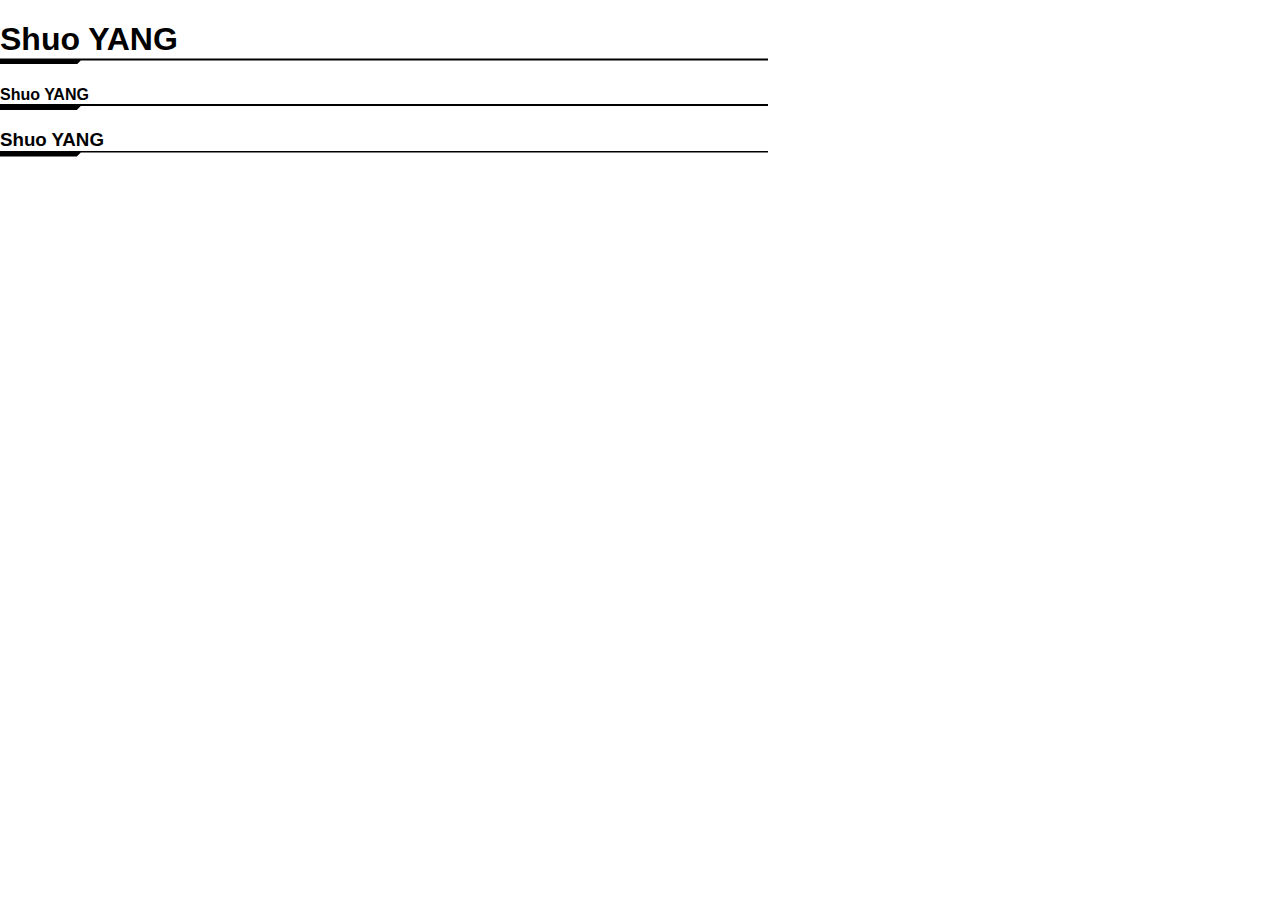
<file: index.html>
<!DOCTYPE html>
<html lang="en">

<head>
    <meta charset="UTF-8">
    <meta name="viewport" content="width=device-width, initial-scale=1.0">
    <meta http-equiv="content-type" content="text/html; charset=unicode" />
    <meta http-equiv="pragma" content="no-cache" />
    <link rel="stylesheet" href="./src/style/cyberpunk.css">

    <style type="text/css">
        @font-face {
            font-family: "myFont";
            src: url("./src/fonts/Oxanium/static/Oxanium-Regular.ttf");
        }

        b {
            font-family: myFont, sans-serif;
        }

        a {
            color: black;
            text-decoration: underline;
        }

        body {
            font-size: 12pt;
            font-family: Arial, Helvetica, sans-serif;
        }

        td {
            font-size: 12pt;
        }

        h2 {
            font-size: 12pt;
        }
    </style>

    <title>Hi, I'm syang</title>
</head>

<body>
    <div width="70%"">
        <h1 class=" cyber-h">Shuo YANG</h1>
        <h2 class="cyber-h">Shuo YANG</h2>
        <h3 class="cyber-h">Shuo YANG</h3>
    </div>
</body>

</html>
</file>
<file: src/style/cyberpunk.css>
/* 
 * cyberpunk-css by alddesign: https://github.com/alddesign/cyberpunk-css 
 * v1.0.0-alpha.3
 * 
 * Free to use - do whatever the fck you want... 
 */

/*#region fonts*/
@font-face {
    font-family: BlenderProBook;
    font-style: normal;
    font-weight: 400;
    src: url(fonts/BlenderProBook.woff2) format("woff2");
}

@font-face {
    font-family: Oxanium;
    font-style: normal;
    font-weight: 400;
    src: url(fonts/Oxanium.woff2) format('woff2');
}

@font-face {
    font-family: Cyberpunk;
    src: url(fonts/Cyberpunk.otf) format('opentype');
}

/*#endregion*/

/*#region top level elements*/
:root {
    --root-font-size: 18px;

    --yellow: #f8ef02;
    --cyan: #00ffd2;
    --red: #ff003c;
    --blue: #136377;
    --green: #446d44;
    --purple: purple;
    --black: #000000;
    --white: #ffffff;
    --dark: #000000;

    --fg: var(--black);
    --bg: transparent;
    --ac: var(--black);

    --yellow-cyberpunk-font: #feef00;
    --cyan-cyberpunk-font1: #46dffb;
    --cyan-cyberpunk-font2: #45aefb;

    --banner-color1: var(--purple);
    --banner-color2: var(--red);
    --banner-color3: var(--yellow);
    --banner-color4: var(--cyan);
    --banner-gradient-stop: 405px;

    --input-padding-top: 0px;
    --input-padding-bot: 0.2rem;
    --input-padding-left: 1rem;
    --input-padding-right: 2rem;
    --input-font-size: 1.2rem;
    --input-width: 240px;

    --checkbox-size: 28px;
    --checkbox-inner-size: 16px;

    --radio-size: 28px;
    --radio-inner-size: 16px;
}

html {
    font-size: var(--root-font-size);
    font-family: "BlenderProBook";
    padding: 0;
    margin: 0;
}

body {
    background-color: var(--white);
    padding: 0;
    margin: 0;
}

/*#endregion*/

/*#region cyberpunk font*/
.oxanium-font {
    font-family: Oxanium !important;
}

.cyberpunk-font,
.cyberpunk-font *,
.cyberpunk-font-og,
.cyberpunk-font-og * {
    font-family: Cyberpunk !important;
    text-transform: uppercase !important;
    letter-spacing: -.25em;
}

.cyberpunk-font-og,
.cyberpunk-font-og * {
    text-shadow: var(--cyan-cyberpunk-font1) 1px 1px, var(--cyan-cyberpunk-font2) 2px 2px;
    color: var(--yellow-cyberpunk-font);
}

.cyberpunk-font .c,
.cyberpunk-font-og .c {
    font-style: normal;
    font-size: 2em;
    position: relative;
    top: -.2em;
}

.cyberpunk-font .p,
.cyberpunk-font-og .p {
    font-style: normal;
    font-size: 2em;
    letter-spacing: -.45em;
    position: relative;
    bottom: -.25em;
    left: -.15em;
}

.cyber-att {
    color: var(--red);
    font-size: 1.2rem;
    font-weight: bold;
    border: 3px solid var(--red);
    text-shadow: 0 0 4px var(--red);
    padding: 6px;
}

.cyber-att-2 {
    background-color: var(--red);
    color: var(--yellow);
    text-shadow: 0 0 6px var(--yellow);
    font-size: 1.2rem;
    font-weight: bold;
    border: 3px solid var(--red);
    padding: 6px;
}

/*#endregion*/

/*#region colors*/
.fg-yellow {
    --fg: var(--yellow);
    color: var(--yellow) !important;
}

.bg-yellow {
    --bg: var(--yellow);
    background-color: var(--yellow);
}

.ac-yellow {
    --ac: var(--yellow);
}

.fg-cyan {
    --fg: var(--cyan);
    color: var(--cyan) !important;
}

.bg-cyan {
    --bg: var(--cyan);
    background-color: var(--cyan);
}

.ac-cyan {
    --ac: var(--cyan);
}

.fg-red {
    --fg: var(--red);
    color: var(--red) !important;
}

.bg-red {
    --bg: var(--red);
    background-color: var(--red);
}

.ac-red {
    --ac: var(--red);
}

.fg-blue {
    --fg: var(--blue);
    color: var(--blue) !important;
}

.bg-blue {
    --bg: var(--blue);
    background-color: var(--blue);
}

.ac-blue {
    --ac: var(--blue);
}

.fg-green {
    --fg: var(--green);
    color: var(--green) !important;
}

.bg-green {
    --bg: var(--green);
    background-color: var(--green);
}

.ac-green {
    --ac: var(--green);
}

.fg-purple {
    --fg: var(--purple);
    color: var(--purple) !important;
}

.bg-purple {
    --bg: var(--purple);
    background-color: var(--purple);
}

.ac-purple {
    --ac: var(--purple);
}

.fg-black {
    --fg: var(--black);
    color: var(--black) !important;
}

.bg-black {
    --bg: var(--black);
    background-color: var(--black);
}

.ac-black {
    --ac: var(--black);
}

.fg-white {
    --fg: var(--white);
    color: var(--white) !important;
}

.bg-white {
    --bg: var(--white);
    background-color: var(--white);
}

.ac-white {
    --ac: var(--white);
}

.fg-dark {
    --fg: var(--dark);
    color: var(--dark) !important;
}

.bg-dark {
    --bg: var(--dark);
    background-color: var(--dark);
}

.ac-dark {
    --ac: var(--dark);
}

/*#endregion*/

/*#region razor*/
.cyber-razor-top {
    margin-top: 30px;
    position: relative;
}

.cyber-razor-bottom {
    margin-bottom: 30px;
    position: relative;
}

.cyber-razor-top:before {
    content: " ";
    background-color: var(--bg);
    -webkit-mask-image: url('data:image/svg+xml;utf8,<svg xmlns="http://www.w3.org/2000/svg" width="1920px" height="40px"><path d="M1827.156,15.021 L1827.129,14.994 L1833.785,14.994 L1833.759,15.021 L1827.156,15.021 ZM1824.965,24.036 L1835.969,24.036 L1830.461,18.558 L1833.759,15.021 L1920.000,15.021 L1920.000,39.075 L0.001,39.075 L0.001,15.013 L271.884,15.013 L279.537,6.930 L292.458,6.930 L308.426,24.036 L308.449,24.013 L308.467,24.036 L317.638,15.021 L463.241,15.021 L466.539,18.558 L461.031,24.036 L472.035,24.036 L466.539,18.558 L469.844,15.021 L551.557,15.021 L556.251,10.578 L565.497,1.358 L571.663,7.066 L602.910,7.055 L607.919,7.055 L620.578,19.983 L654.209,19.983 L661.448,12.957 L735.709,12.995 L741.480,18.554 L750.129,9.930 L753.020,12.995 L918.181,12.957 L930.942,0.066 L954.993,24.036 L955.000,24.024 L955.012,24.036 L964.064,15.013 L967.906,15.013 L970.005,17.106 L966.670,20.419 L973.326,20.419 L970.005,17.106 L972.067,15.055 L1050.000,15.023 L1050.000,15.013 L1064.030,15.017 L1072.000,15.013 L1072.000,15.019 L1225.933,15.055 L1227.994,17.106 L1224.674,20.419 L1231.331,20.419 L1227.994,17.106 L1230.094,15.013 L1233.936,15.013 L1242.989,24.036 L1243.000,24.024 L1243.007,24.036 L1267.058,0.066 L1279.819,12.957 L1368.980,12.995 L1371.871,9.930 L1380.520,18.554 L1386.290,13.057 L1635.552,13.019 L1642.790,19.983 L1676.422,19.983 L1689.080,6.992 L1725.337,7.003 L1731.502,1.358 L1740.749,10.578 L1745.443,15.021 L1827.156,15.021 L1830.461,18.558 L1824.965,24.036 ZM341.624,18.857 L339.889,18.857 L339.889,24.036 L341.624,24.036 L341.624,18.857 ZM344.248,18.857 L342.518,18.857 L342.518,24.036 L344.248,24.036 L344.248,18.857 ZM356.370,18.857 L354.640,18.857 L354.640,24.036 L356.370,24.036 L356.370,18.857 ZM377.168,18.857 L371.973,18.857 L371.973,24.036 L377.168,24.036 L377.168,18.857 ZM584.675,12.348 L582.941,12.348 L582.941,14.073 L584.675,14.073 L584.675,12.348 ZM591.316,12.348 L589.582,12.348 L589.582,17.526 L591.316,17.526 L591.316,12.348 ZM604.751,12.348 L603.017,12.348 L603.017,14.073 L604.751,14.073 L604.751,12.348 ZM604.751,15.802 L603.017,15.802 L603.017,17.526 L604.751,17.526 L604.751,15.802 ZM1693.983,12.348 L1692.249,12.348 L1692.249,14.073 L1693.983,14.073 L1693.983,12.348 ZM1693.983,15.802 L1692.249,15.802 L1692.249,17.526 L1693.983,17.526 L1693.983,15.802 ZM1707.418,12.348 L1705.683,12.348 L1705.683,17.526 L1707.418,17.526 L1707.418,12.348 ZM1714.059,12.348 L1712.324,12.348 L1712.324,14.073 L1714.059,14.073 L1714.059,12.348 ZM463.214,14.994 L469.871,14.994 L469.844,15.021 L463.241,15.021 L463.214,14.994 ZM754.222,5.976 L750.129,9.930 L746.025,5.976 L754.222,5.976 ZM1375.975,5.976 L1371.871,9.930 L1367.778,5.976 L1375.975,5.976 Z"/></svg>');
    -webkit-mask-repeat: repeat-x;
    -webkit-mask-position: top;
    mask-image: url('data:image/svg+xml;utf8,<svg xmlns="http://www.w3.org/2000/svg" width="1920px" height="40px"><path d="M1827.156,15.021 L1827.129,14.994 L1833.785,14.994 L1833.759,15.021 L1827.156,15.021 ZM1824.965,24.036 L1835.969,24.036 L1830.461,18.558 L1833.759,15.021 L1920.000,15.021 L1920.000,39.075 L0.001,39.075 L0.001,15.013 L271.884,15.013 L279.537,6.930 L292.458,6.930 L308.426,24.036 L308.449,24.013 L308.467,24.036 L317.638,15.021 L463.241,15.021 L466.539,18.558 L461.031,24.036 L472.035,24.036 L466.539,18.558 L469.844,15.021 L551.557,15.021 L556.251,10.578 L565.497,1.358 L571.663,7.066 L602.910,7.055 L607.919,7.055 L620.578,19.983 L654.209,19.983 L661.448,12.957 L735.709,12.995 L741.480,18.554 L750.129,9.930 L753.020,12.995 L918.181,12.957 L930.942,0.066 L954.993,24.036 L955.000,24.024 L955.012,24.036 L964.064,15.013 L967.906,15.013 L970.005,17.106 L966.670,20.419 L973.326,20.419 L970.005,17.106 L972.067,15.055 L1050.000,15.023 L1050.000,15.013 L1064.030,15.017 L1072.000,15.013 L1072.000,15.019 L1225.933,15.055 L1227.994,17.106 L1224.674,20.419 L1231.331,20.419 L1227.994,17.106 L1230.094,15.013 L1233.936,15.013 L1242.989,24.036 L1243.000,24.024 L1243.007,24.036 L1267.058,0.066 L1279.819,12.957 L1368.980,12.995 L1371.871,9.930 L1380.520,18.554 L1386.290,13.057 L1635.552,13.019 L1642.790,19.983 L1676.422,19.983 L1689.080,6.992 L1725.337,7.003 L1731.502,1.358 L1740.749,10.578 L1745.443,15.021 L1827.156,15.021 L1830.461,18.558 L1824.965,24.036 ZM341.624,18.857 L339.889,18.857 L339.889,24.036 L341.624,24.036 L341.624,18.857 ZM344.248,18.857 L342.518,18.857 L342.518,24.036 L344.248,24.036 L344.248,18.857 ZM356.370,18.857 L354.640,18.857 L354.640,24.036 L356.370,24.036 L356.370,18.857 ZM377.168,18.857 L371.973,18.857 L371.973,24.036 L377.168,24.036 L377.168,18.857 ZM584.675,12.348 L582.941,12.348 L582.941,14.073 L584.675,14.073 L584.675,12.348 ZM591.316,12.348 L589.582,12.348 L589.582,17.526 L591.316,17.526 L591.316,12.348 ZM604.751,12.348 L603.017,12.348 L603.017,14.073 L604.751,14.073 L604.751,12.348 ZM604.751,15.802 L603.017,15.802 L603.017,17.526 L604.751,17.526 L604.751,15.802 ZM1693.983,12.348 L1692.249,12.348 L1692.249,14.073 L1693.983,14.073 L1693.983,12.348 ZM1693.983,15.802 L1692.249,15.802 L1692.249,17.526 L1693.983,17.526 L1693.983,15.802 ZM1707.418,12.348 L1705.683,12.348 L1705.683,17.526 L1707.418,17.526 L1707.418,12.348 ZM1714.059,12.348 L1712.324,12.348 L1712.324,14.073 L1714.059,14.073 L1714.059,12.348 ZM463.214,14.994 L469.871,14.994 L469.844,15.021 L463.241,15.021 L463.214,14.994 ZM754.222,5.976 L750.129,9.930 L746.025,5.976 L754.222,5.976 ZM1375.975,5.976 L1371.871,9.930 L1367.778,5.976 L1375.975,5.976 Z"/></svg>');
    mask-repeat: repeat-x;
    mask-position: top;
    position: absolute;
    left: 0;
    top: -30px;
    width: 100%;
    height: 30px;
    z-index: 1;
}

.cyber-razor-bottom:after {
    content: " ";
    background-color: var(--bg);
    -webkit-mask-image: url('data:image/svg+xml;utf8,<svg xmlns="http://www.w3.org/2000/svg" width="1920px" height="39px"><path d="M1877.759,23.791 L1874.461,20.504 L1879.969,15.027 L1868.965,15.027 L1874.461,20.504 L1871.156,23.791 L1789.442,23.791 L1784.749,28.484 L1775.502,37.704 L1769.337,31.559 L1738.089,31.695 L1733.080,31.695 L1720.422,19.079 L1686.790,19.079 L1679.552,26.293 L1386.290,26.255 L1380.520,20.508 L1371.871,29.132 L1368.980,26.255 L1203.819,26.293 L1191.058,38.996 L1167.007,15.027 L1167.000,15.038 L1166.989,15.027 L1157.936,24.049 L1154.094,24.049 L1151.994,21.956 L1155.330,18.643 L1148.674,18.643 L1151.994,21.956 L1149.933,24.007 L1072.000,24.040 L1072.000,24.049 L1061.000,24.044 L1050.000,24.049 L1050.000,24.040 L972.067,24.007 L970.005,21.956 L973.326,18.643 L966.670,18.643 L970.005,21.956 L967.906,24.049 L964.064,24.049 L955.012,15.027 L955.000,15.038 L954.993,15.027 L930.942,38.996 L918.181,26.293 L818.020,26.255 L815.129,29.132 L806.480,20.508 L800.710,26.255 L661.448,26.293 L654.209,19.079 L620.578,19.079 L607.919,31.695 L602.910,31.695 L571.663,31.559 L565.497,37.704 L556.251,28.484 L551.557,23.791 L469.844,23.791 L466.539,20.504 L472.035,15.027 L461.031,15.027 L466.539,20.504 L463.241,23.791 L204.638,23.791 L195.467,15.027 L195.449,15.049 L195.426,15.027 L179.458,31.695 L166.537,31.695 L158.884,24.049 L0.001,24.049 L0.001,-0.012 L1919.998,-0.012 L1919.998,24.049 L1877.759,23.791 ZM228.624,15.027 L226.889,15.027 L226.889,20.205 L228.624,20.205 L228.624,15.027 ZM231.248,15.027 L229.518,15.027 L229.518,20.205 L231.248,20.205 L231.248,15.027 ZM243.370,15.027 L241.640,15.027 L241.640,20.205 L243.370,20.205 L243.370,15.027 ZM264.168,15.027 L258.973,15.027 L258.973,20.205 L264.168,20.205 L264.168,15.027 ZM584.675,24.989 L582.941,24.989 L582.941,26.714 L584.675,26.714 L584.675,24.989 ZM591.316,21.536 L589.582,21.536 L589.582,26.714 L591.316,26.714 L591.316,21.536 ZM604.751,21.536 L603.017,21.536 L603.017,23.260 L604.751,23.260 L604.751,21.536 ZM604.751,24.989 L603.017,24.989 L603.017,26.714 L604.751,26.714 L604.751,24.989 ZM1737.983,21.536 L1736.249,21.536 L1736.249,23.260 L1737.983,23.260 L1737.983,21.536 ZM1737.983,24.989 L1736.249,24.989 L1736.249,26.714 L1737.983,26.714 L1737.983,24.989 ZM1751.418,21.536 L1749.683,21.536 L1749.683,26.714 L1751.418,26.714 L1751.418,21.536 ZM1758.059,24.989 L1756.324,24.989 L1756.324,26.714 L1758.059,26.714 L1758.059,24.989 ZM1877.785,23.818 L1871.129,23.818 L1871.156,23.791 L1877.759,23.791 L1877.785,23.818 ZM1367.778,33.211 L1371.871,29.132 L1375.975,33.211 L1367.778,33.211 ZM469.871,23.818 L463.214,23.818 L463.241,23.791 L469.844,23.791 L469.871,23.818 Z"/></svg>');
    -webkit-mask-repeat: repeat-x;
    -webkit-mask-position: bottom;
    mask-image: url('data:image/svg+xml;utf8,<svg xmlns="http://www.w3.org/2000/svg" width="1920px" height="39px"><path d="M1877.759,23.791 L1874.461,20.504 L1879.969,15.027 L1868.965,15.027 L1874.461,20.504 L1871.156,23.791 L1789.442,23.791 L1784.749,28.484 L1775.502,37.704 L1769.337,31.559 L1738.089,31.695 L1733.080,31.695 L1720.422,19.079 L1686.790,19.079 L1679.552,26.293 L1386.290,26.255 L1380.520,20.508 L1371.871,29.132 L1368.980,26.255 L1203.819,26.293 L1191.058,38.996 L1167.007,15.027 L1167.000,15.038 L1166.989,15.027 L1157.936,24.049 L1154.094,24.049 L1151.994,21.956 L1155.330,18.643 L1148.674,18.643 L1151.994,21.956 L1149.933,24.007 L1072.000,24.040 L1072.000,24.049 L1061.000,24.044 L1050.000,24.049 L1050.000,24.040 L972.067,24.007 L970.005,21.956 L973.326,18.643 L966.670,18.643 L970.005,21.956 L967.906,24.049 L964.064,24.049 L955.012,15.027 L955.000,15.038 L954.993,15.027 L930.942,38.996 L918.181,26.293 L818.020,26.255 L815.129,29.132 L806.480,20.508 L800.710,26.255 L661.448,26.293 L654.209,19.079 L620.578,19.079 L607.919,31.695 L602.910,31.695 L571.663,31.559 L565.497,37.704 L556.251,28.484 L551.557,23.791 L469.844,23.791 L466.539,20.504 L472.035,15.027 L461.031,15.027 L466.539,20.504 L463.241,23.791 L204.638,23.791 L195.467,15.027 L195.449,15.049 L195.426,15.027 L179.458,31.695 L166.537,31.695 L158.884,24.049 L0.001,24.049 L0.001,-0.012 L1919.998,-0.012 L1919.998,24.049 L1877.759,23.791 ZM228.624,15.027 L226.889,15.027 L226.889,20.205 L228.624,20.205 L228.624,15.027 ZM231.248,15.027 L229.518,15.027 L229.518,20.205 L231.248,20.205 L231.248,15.027 ZM243.370,15.027 L241.640,15.027 L241.640,20.205 L243.370,20.205 L243.370,15.027 ZM264.168,15.027 L258.973,15.027 L258.973,20.205 L264.168,20.205 L264.168,15.027 ZM584.675,24.989 L582.941,24.989 L582.941,26.714 L584.675,26.714 L584.675,24.989 ZM591.316,21.536 L589.582,21.536 L589.582,26.714 L591.316,26.714 L591.316,21.536 ZM604.751,21.536 L603.017,21.536 L603.017,23.260 L604.751,23.260 L604.751,21.536 ZM604.751,24.989 L603.017,24.989 L603.017,26.714 L604.751,26.714 L604.751,24.989 ZM1737.983,21.536 L1736.249,21.536 L1736.249,23.260 L1737.983,23.260 L1737.983,21.536 ZM1737.983,24.989 L1736.249,24.989 L1736.249,26.714 L1737.983,26.714 L1737.983,24.989 ZM1751.418,21.536 L1749.683,21.536 L1749.683,26.714 L1751.418,26.714 L1751.418,21.536 ZM1758.059,24.989 L1756.324,24.989 L1756.324,26.714 L1758.059,26.714 L1758.059,24.989 ZM1877.785,23.818 L1871.129,23.818 L1871.156,23.791 L1877.759,23.791 L1877.785,23.818 ZM1367.778,33.211 L1371.871,29.132 L1375.975,33.211 L1367.778,33.211 ZM469.871,23.818 L463.214,23.818 L463.241,23.791 L469.844,23.791 L469.871,23.818 Z"/></svg>');
    mask-repeat: repeat-x;
    mask-position: bottom;
    position: absolute;
    left: 0;
    bottom: -30px;
    width: 100%;
    height: 30px;
    z-index: 1;
}

/*#endregion*/

/*#region buttons*/
.cyber-button,
.cyber-button-small,
.cyber-button-big {
    --button-border: 4px;
    --button-font-size: 1.4rem;
    --button-padding-v: 0.9rem;
    --button-padding-h: 2.5rem;

    --tag-font-size: 0.55rem;

    --button-cutout: 1.1rem;

    --button-shadow-primary: var(--cyan);
    --button-shadow-secondary: var(--yellow);
    --button-shimmy-distance: 5;

    --button-clip-1: polygon(0 2%, 100% 2%, 100% 95%, 95% 95%, 95% 90%, 85% 90%, 85% 95%, 8% 95%, 0 70%);
    --button-clip-2: polygon(0 78%, 100% 78%, 100% 100%, 95% 100%, 95% 90%, 85% 90%, 85% 100%, 8% 100%, 0 78%);
    --button-clip-3: polygon(0 44%, 100% 44%, 100% 54%, 95% 54%, 95% 54%, 85% 54%, 85% 54%, 8% 54%, 0 54%);
    --button-clip-4: polygon(0 0, 100% 0, 100% 0, 95% 0, 95% 0, 85% 0, 85% 0, 8% 0, 0 0);
    --button-clip-5: polygon(0 0, 100% 0, 100% 0, 95% 0, 95% 0, 85% 0, 85% 0, 8% 0, 0 0);
    --button-clip-6: polygon(0 40%, 100% 40%, 100% 85%, 95% 85%, 95% 85%, 85% 85%, 85% 85%, 8% 85%, 0 70%);
    --button-clip-7: polygon(0 63%, 100% 63%, 100% 80%, 95% 80%, 95% 80%, 85% 80%, 85% 80%, 8% 80%, 0 70%);

    --button-clip: polygon(0 0, 100% 0, 100% 100%, 95% 100%, 95% 90%, 80% 90%, 80% 100%, var(--button-cutout) 100%, 0 calc(100% - var(--button-cutout)));

    cursor: pointer;
    background: transparent !important;
    text-transform: uppercase;
    font-size: var(--button-font-size);
    font-weight: 700;
    letter-spacing: 2px;
    padding: var(--button-padding-v) var(--button-padding-h);
    outline: transparent;
    position: relative;
    border: 0;
    transition: background 0.2s;
}

/*Overriding*/
.cyber-button-small {
    --button-padding-v: 0.6rem;
    --button-padding-h: 1.75rem;
    --button-font-size: 1.0rem;
    --button-cutout: 0.77rem;
}

.cyber-button-big {
    --button-padding-v: 1.1rem;
    --button-padding-h: 3.0rem;
    --button-font-size: 1.75rem;
    --button-cutout: 1.44rem;
}

.cyber-button:hover,
.cyber-button-small:hover,
.cyber-button-big:hover {
    filter: brightness(90%);
}

.cyber-button:after,
.cyber-button-small:after,
.cyber-button-big:after,
.cyber-button:before,
.cyber-button-small:before,
.cyber-button-big:before {
    content: '';
    position: absolute;
    top: 0;
    left: 0;
    right: 0;
    bottom: 0;
    clip-path: var(--button-clip);
    z-index: -1;
}

.cyber-button:before,
.cyber-button-small:before,
.cyber-button-big:before {
    background: var(--button-shadow-primary);
    transform: translate(var(--button-border), 0);
}

.cyber-button:after,
.cyber-button-small:after,
.cyber-button-big:after {
    background-color: var(--bg);
}

.cyber-button .tag,
.cyber-button-small .tag,
.cyber-button-big .tag {
    position: absolute;
    letter-spacing: 1px;
    bottom: -5%;
    right: 6%;
    font-weight: normal;
    color: #000;
    font-size: var(--tag-font-size);
}

.cyber-button-small .tag {
    --tag-font-size: 0.44rem;
    bottom: -8%;
}

.cyber-button-big .tag {
    --tag-font-size: 0.66rem;
    bottom: -5%;
}

.cyber-button .glitchtext,
.cyber-button-small .glitchtext,
.cyber-button-big .glitchtext {
    position: absolute;
    top: 0;
    left: 0;
    right: 0;
    bottom: 0;
    background: var(--button-shadow-primary);
    text-shadow: 2px 2px var(--button-shadow-primary), -2px -2px var(--button-shadow-secondary);
    clip-path: var(--button-clip);
    animation: glitch 4s infinite;
    padding: var(--button-padding-v) var(--button-padding-h);
    display: none;
}

.cyber-button:hover .glitchtext,
.cyber-button-small:hover .glitchtext,
.cyber-button-big:hover .glitchtext {
    display: block;
}

.cyber-button .glitchtext:before,
.cyber-button-small .glitchtext:before,
.cyber-button-big .glitchtext:before {
    content: '';
    position: absolute;
    top: calc(var(--button-border) * 1);
    right: calc(var(--button-border) * 1);
    bottom: calc(var(--button-border) * 1);
    left: calc(var(--button-border) * 1);
    clip-path: var(--button-clip);
    background-color: var(--bg);
    z-index: -1;
}

@keyframes glitch {
    0% {
        clip-path: var(--button-clip-1);
    }

    2%,
    8% {
        clip-path: var(--button-clip-2);
        transform: translate(calc(var(--button-shimmy-distance) * -1%), 0);
    }

    6% {
        clip-path: var(--button-clip-2);
        transform: translate(calc(var(--button-shimmy-distance) * 1%), 0);
    }

    9% {
        clip-path: var(--button-clip-2);
        transform: translate(0, 0);
    }

    10% {
        clip-path: var(--button-clip-3);
        transform: translate(calc(var(--button-shimmy-distance) * 1%), 0);
    }

    13% {
        clip-path: var(--button-clip-3);
        transform: translate(0, 0);
    }

    14%,
    21% {
        clip-path: var(--button-clip-4);
        transform: translate(calc(var(--button-shimmy-distance) * 1%), 0);
    }

    25% {
        clip-path: var(--button-clip-5);
        transform: translate(calc(var(--button-shimmy-distance) * 1%), 0);
    }

    30% {
        clip-path: var(--button-clip-5);
        transform: translate(calc(var(--button-shimmy-distance) * -1%), 0);
    }

    35%,
    45% {
        clip-path: var(--button-clip-6);
        transform: translate(calc(var(--button-shimmy-distance) * -1%));
    }

    40% {
        clip-path: var(--button-clip-6);
        transform: translate(calc(var(--button-shimmy-distance) * 1%));
    }

    50% {
        clip-path: var(--button-clip-6);
        transform: translate(0, 0);
    }

    55% {
        clip-path: var(--button-clip-7);
        transform: translate(calc(var(--button-shimmy-distance) * 1%), 0);
    }

    60% {
        clip-path: var(--button-clip-7);
        transform: translate(0, 0);
    }

    31%,
    61%,
    100% {
        clip-path: var(--button-clip-4);
    }
}

/*#endregion*/

/*#region glitches*/

/*description: good for images. Effect of a dying flickering screen. Sometimes bright, sometimes dark.*/
.cyber-glitch-0 {
    animation: cyber-glitch-0 5s linear infinite;
}


@keyframes cyber-glitch-0 {
    0% {
        filter: blur(0) brightness(100%) contrast(100%);
    }

    2% {
        filter: blur(.05rem) brightness(120%) contrast(120%);
    }

    4% {
        filter: blur(.10rem) brightness(150%) contrast(150%);
    }

    6% {
        filter: blur(.20rem) brightness(170%) contrast(170%);
    }

    8% {
        filter: blur(0) brightness(100%) contrast(100%);
    }

    10% {
        filter: blur(0) brightness(100%) contrast(100%);
    }

    60% {
        filter: blur(0) brightness(100%) contrast(100%);
    }

    62% {
        filter: blur(.05rem) brightness(60%) contrast(100%);
    }

    64% {
        filter: blur(.10rem) brightness(40%) contrast(100%);
    }

    66% {
        filter: blur(0) brightness(100%) contrast(100%);
    }

    68% {
        filter: blur(.05rem) brightness(60%) contrast(100%);
    }

    70% {
        filter: blur(.10rem) brightness(40%) contrast(100%);
    }

    72% {
        filter: blur(0) brightness(100%) contrast(100%);
    }

    100% {
        filter: blur(0) brightness(100%) contrast(100%);
    }
}


/*description: good for images. nevous little shake first, then distorting/breaking effect by rotating and inverting colors.*/
.cyber-glitch-1 {
    animation: cyber-glitch-1 5s linear infinite;
}

@keyframes cyber-glitch-1 {
    0% {
        transform: translate(0, 0) skew(0deg);
        filter: invert(0);
    }

    1% {
        transform: translate(0, 0) skew(-3deg);
        filter: invert(0);
    }

    2% {
        transform: translate(0, 0) skew(3deg);
        filter: invert(0);
    }

    3% {
        transform: translate(0, 0) skew(0deg);
        filter: invert(0);
    }

    60% {
        transform: translate(0, 0) skew(0deg);
        filter: invert(0);
    }

    61% {
        transform: translate(0, 0) skew(-3deg);
        filter: invert(0.2);
    }

    62% {
        transform: translate(0, 0) skew(0deg);
        filter: invert(0.2);
    }

    63% {
        transform: translate(0, 0) skew(3deg);
        filter: invert(0.8);
    }

    64% {
        transform: translate(0, 0) skew(0deg);
        filter: invert(0.2);
    }

    65% {
        transform: translate(0, 0) skew(0deg);
        filter: invert(0);
    }
}

/*description: good for text and containers with text. squeeze effect by removing top an bottom of the element, shake left to right, apply glitchy text-shadow, back to normal*/
.cyber-glitch-2 {
    animation: cyber-glitch-2 4s linear infinite;
}

@keyframes cyber-glitch-2 {
    0% {
        clip-path: var(--og-clip-path);
        transform: translateX(0);
        text-shadow: none;
    }

    2% {
        clip-path: polygon(0 40%, 0 100%, 100% 100%, 100% 40%);
        transform: translateX(0);
        text-shadow: var(--cyan) 1px 1px, var(--yellow) -1px -1px;
    }

    4% {
        clip-path: polygon(0 40%, 0 100%, 100% 100%, 100% 40%);
        transform: translateX(-1rem);
        text-shadow: var(--cyan) 1px 1px, var(--yellow) -1px -1px;
    }

    6% {
        clip-path: polygon(0 40%, 0 100%, 100% 100%, 100% 40%);
        transform: translateX(1rem);
        text-shadow: var(--cyan) 1px 1px, var(--yellow) -1px -1px;
    }

    8% {
        clip-path: polygon(0 40%, 0 100%, 100% 100%, 100% 40%);
        transform: translateX(0);
        text-shadow: var(--cyan) 1px 1px, var(--yellow) -1px -1px;
    }

    12% {
        clip-path: polygon(0 10%, 0 40%, 100% 40%, 100% 10%);
        transform: translateX(0);
        text-shadow: var(--cyan) 1px 1px, var(--yellow) -1px -1px;
    }

    14% {
        clip-path: var(--og-clip-path);
        transform: translateX(0);
        text-shadow: none;
    }

    100% {
        clip-path: var(--og-clip-path);
        transform: translateX(0);
        text-shadow: none;
    }
}

/*description: good for text, especially underlines. Steady blinking*/
.cyber-glitch-3 {
    animation: cyber-glitch-3 1s linear infinite;
}

@keyframes cyber-glitch-3 {
    0% {
        visibility: visible;
    }

    49% {
        visibility: visible;
    }

    50% {
        visibility: hidden;
    }

    100% {
        visibility: hidden;
    }
}

/*description: good for text, especially underlines. Blinking with different pauses in between.*/
.cyber-glitch-4 {
    animation: cyber-glitch-4 5s linear infinite;
}

@keyframes cyber-glitch-4 {
    0% {
        visibility: visible;
    }

    1% {
        visibility: hidden;
    }

    2% {
        visibility: hidden;
    }

    3% {
        visibility: visible;
    }

    20% {
        visibility: visible;
    }

    21% {
        visibility: hidden;
    }

    24% {
        visibility: hidden;
    }

    25% {
        visibility: visible;
    }

    40% {
        visibility: visible;
    }

    41% {
        visibility: hidden;
    }

    42% {
        visibility: hidden;
    }

    43% {
        visibility: visible;
    }

    44% {
        visibility: visible;
    }

    45% {
        visibility: hidden;
    }

    46% {
        visibility: hidden;
    }

    47% {
        visibility: visible;
    }

    60% {
        visibility: visible;
    }

    61% {
        visibility: hidden;
    }

    64% {
        visibility: hidden;
    }

    65% {
        visibility: visible;
    }

    70% {
        visibility: visible;
    }

    71% {
        visibility: hidden;
    }

    72% {
        visibility: hidden;
    }

    73% {
        visibility: visible;
    }

    100% {
        visibility: visible;
    }
}

/*#endregion*/

/*#region tiles*/
.cyber-tile,
.cyber-tile-small,
.cyber-tile-big {
    --tile-width: 360px;
    --tile-padding: 4px;
    --tile-edges: 20px;
    --label-margins: calc(var(--tile-edges) - var(--tile-padding));
    --og-clip-path: polygon(0 0, 0 calc(100% - var(--tile-edges)), var(--tile-edges) 100%, 100% 100%, 100% var(--tile-edges), calc(100% - var(--tile-edges)) 0);
    width: var(--tile-width);
    min-height: 60px;
    clip-path: var(--og-clip-path);
    padding: var(--tile-padding);
    padding-bottom: var(--tile-edges);
}

.cyber-tile img,
.cyber-tile-small img,
.cyber-tile-big img {
    width: 100%;
    height: auto;
    clip-path: polygon(0 0, 0 100%, 100% 100%, 100% var(--tile-edges), calc(100% - var(--tile-edges)) 0);
}

.cyber-tile label,
.cyber-tile-small label,
.cyber-tile-big label {
    display: block;
    margin: var(--label-margins) var(--label-margins) 0 var(--label-margins);
}

.cyber-tile img~label,
.cyber-tile-small img~label,
.cyber-tile-big img~label {
    margin-top: 0;
}

/*Overriding the values*/
.cyber-tile-small {
    --tile-width: 240px;
    --tile-edges: 14px;
}

/*Overriding the values*/
.cyber-tile-big {
    --tile-width: 480px;
    --tile-edges: 26px;
}

/*#endregion*/

/*#region code*/
.code,
code,
.code-block {
    background-color: var(--dark);
    color: var(--cyan);
    padding: .3rem .4rem .2rem .4rem;
    font-family: Oxanium !important;
    font-size: .75rem;
}

.code-block {
    clip-path: polygon(0 0, 0 100%, calc(100% - 20px) 100%, 100% calc(100% - 20px), 100% 0);
    display: block;
    padding: .5rem .6rem .4rem .6rem;
}

.code-block::before {
    content: attr(data-title);
    display: block;
    color: var(--yellow);
    text-shadow: var(--cyan) 1px 1px;
}

/*#endregion*/

/*#region tables*/
table.cyber-table {
    padding: 0 !important;
    border: none !important;
    display: inline-block;
    border-collapse: collapse;
}

table.cyber-table th,
table.cyber-table td {
    border: 1px solid;
    padding: .2rem .5rem;
}

table.cyber-table thead th {
    border-bottom-width: 2px;
}

table.cyber-table::before,
table.cyber-table::after {
    content: ' ';
    width: 100%;
    display: block;
    background-color: var(--ac);
    position: relative;
    height: 6px;
}

table.cyber-table::before,
table.cyber-table.cyber-style-0::before {
    clip-path: polygon(0 100%, 100% 100%, 100% 0, 80% 0, calc(80% - 6px) 100%, 30% 100%, calc(30% - 6px) 0, 6px 0);
}

table.cyber-table::after,
table.cyber-table.cyber-style-0::after {
    clip-path: polygon(60% 0, calc(60% + 6px) 100%, 100% 100%, 100% 0);
}

table.cyber-table.cyber-style-1::before {
    clip-path: polygon(0 100%, 6px 0, 10% 0, 10% 100%, 80% 100%,
            calc(80% + 6px) 0, 95% 0, 95% 100%, calc(95% + 6px) 100%, calc(95% + 6px) 0, calc(95% + 2 * 6px) 0, calc(95% + 2 * 6px) 100%,
            calc(95% + 3 * 6px) 100%, calc(95% + 3 * 6px) 0, 100% 0, 100% 100%);
}

table.cyber-table.cyber-style-1::after {
    clip-path: polygon(100% 0, 100% 100%, calc(100% - 6px) 100%, calc(100% - 6px) 0,
            calc(100% - 2 * 6px) 0, calc(100% - 2 * 6px) 100%, 90% 100%, 90% 0, 75% 0, 75% 100%, 60% 100%, calc(60% - 6px) 0);
}

table.cyber-table.cyber-style-2::before {

    clip-path: polygon(0 100%, 6px 0, calc(2 * 6px) 100%, calc(3 * 6px) 0, calc(4 * 6px + 10%) 0, calc(4 * 6px + 10%) 50%,
            35% 50%, 35% 100%, 70% 100%, 70% 50%, 80% 50%, 80% 100%);
}

table.cyber-table.cyber-style-2::after {

    clip-path: polygon(0 0, 0 50%, 10% 50%, 10% 0, 30% 0, 30% 100%, 40% 100%, 40% 0,
            70% 0, 70% 50%, 80% 50%, 80% 100%, 90% 100%, calc(100% - 6px) 100%, 100% 0);
}

/*#endregion*/

/*#region headings*/
.cyber-h {
    display: block;
    width: 60%;
}

.cyber-h::after {
    content: ' ';
    width: 100%;
    height: 6px;
    display: block;
    background-color: var(--ac);
    clip-path: polygon(0 0, 0 100%, 10% 100%, calc(10% + 4px) 2px, 100% 2px, 100% 0);
}

/* h1.cyber-h {
    margin: 2.0rem 0;
    width: 100%;
} */

/* h2.cyber-h {
    margin: 1.6rem 0;
    width: 90%;
}

h3.cyber-h {
    margin: 1.4rem 0;
    width: 80%;
}

h4.cyber-h {
    margin: 1.2rem 0;
    width: 70%;
}

h5.cyber-h {
    margin: 1.0rem 0;
    width: 60%;
}

h6.cyber-h {
    margin: 1.0rem 0;
    font-weight: 400;
    width: 60%;
} */

/*#endregion*/

/*#region banners*/
.cyber-banner,
.cyber-banner-short {
    width: 100%;
    height: 50px;
    background-repeat: no-repeat;
    font-size: 1.5rem;
    font-weight: 700;
    text-align: center;
    line-height: 50px;
    overflow: hidden;
    clip-path: polygon(0 0, 0 100%, calc(100% - 20px) 100%, 100% calc(100% - 20px), 100% 0);

    /*default: --purple --red --yellow --cyan*/
    background: linear-gradient(90deg, var(--banner-color1), var(--banner-color2), var(--banner-color3), var(--banner-color4) var(--banner-gradient-stop));
}

.cyber-banner-short {
    --banner-gradient-stop: 220px;
}

.cyber-banner.bg-yellow,
.cyber-banner-short.bg-yellow {
    --banner-color1: var(--cyan);
    --banner-color2: var(--purple);
    --banner-color3: var(--red);
    --banner-color4: var(--yellow);
}

.cyber-banner.bg-purple,
.cyber-banner-short.bg-purple {
    --banner-color1: var(--red);
    --banner-color2: var(--yellow);
    --banner-color3: var(--cyan);
    --banner-color4: var(--purple);
}

.cyber-banner.bg-red,
.cyber-banner-short.bg-red {
    --banner-color1: var(--yellow);
    --banner-color2: var(--cyan);
    --banner-color3: var(--purple);
    --banner-color4: var(--red);
}


.cyber-banner::before,
.cyber-banner-short::before {
    content: " ";
    height: inherit;
    display: block;
    float: left;
    background-position: top left;
    background-repeat: no-repeat;
    background-size: cover;
}

/*
Note: Inline svg shit doesnt work sometimes. Make sure to optimize it with https://jakearchibald.github.io/svgomg/ (import and download)
*/
.cyber-banner::before {
    width: 405px;
    background-image: url('data:image/svg+xml;utf8,<svg xmlns="http://www.w3.org/2000/svg" width="405" height="50"><path d="M0 0v50h20L45 0zM47 0 22 50h28L75 0zM79 0 54 50h26l25-50zM111 0 86 50h24l25-50zM143 0l-25 50h22l25-50zM175 0l-25 50h20l25-50zM207 0l-25 50h18l25-50zM239 0l-25 50h16l25-50zM271 0l-25 50h14l25-50zM303 0l-25 50h12l25-50zM335 0l-25 50h10l25-50zM367 0l-25 50h8l25-50zM399 0l-25 50h6l25-50z"/></svg>');
}

.cyber-banner-short::before {
    width: 220px;
    background-image: url('data:image/svg+xml;utf8,<svg xmlns="http://www.w3.org/2000/svg" width="220" height="50"><path d="m0 0-10 50h20L35 0zM37 0 12 50h18L55 0zM59 0 34 50h16L75 0zM81 0 56 50h14L95 0zM103 0 78 50h12l25-50zM125 0l-25 50h10l25-50zM147 0l-25 50h8l25-50zM169 0l-25 50h6l25-50zM191 0l-25 50h4l25-50zM213 0l-25 50h2l25-50z"/></svg>')
}

/*#endregion*/

/*#region inputs*/
.cyber-input,
.cyber-input-long,
.cyber-input-full,
.cyber-select,
.cyber-select-long,
.cyber-select-full {
    font-size: var(--input-font-size);
}

.cyber-select,
.cyber-select-long,
.cyber-select-full {
    background-color: transparent !important;
}

.cyber-input input,
.cyber-input-long input,
.cyber-input-full input,
.cyber-select select,
.cyber-select-long select,
.cyber-select-full select {
    width: var(--input-width);
    color: inherit;
    font-family: inherit;
    font-size: inherit;
    background-color: transparent;
    padding: var(--input-padding-top) var(--input-padding-right) var(--input-padding-bot) var(--input-padding-left);
    border: none;
    text-decoration: none;
    outline: none;
}

.cyber-input-long input,
.cyber-select-long select {
    --input-width: 320px;
}

.cyber-input-full input,
.cyber-select-full select {
    --input-width: 100%;
}


.cyber-select select,
.cyber-select-long select,
.cyber-select-full select {
    width: calc(var(--input-width) + var(--input-padding-left) + var(--input-padding-right));
    font-family: BlenderProBook;
    appearance: none;
    background-color: transparent;
    cursor: pointer;
}

.cyber-select select option,
.cyber-select-long select option,
.cyber-select-full select option {
    font-family: "Courier New";
    font-size: .85rem;
}

.cyber-input::before,
.cyber-input-long::before,
.cyber-input-full::before,
.cyber-select::before,
.cyber-select-long::before,
.cyber-select-full::before {
    content: 'X';
    color: transparent;
    position: absolute;
    display: block;
    width: var(--input-width);
    padding: var(--input-padding-top) var(--input-padding-right) var(--input-padding-bot) var(--input-padding-left);
    clip-path: polygon(0 calc(100% - 10px), 10px 100%, 100% 100%, 100% calc(100% - 8px), calc(100% - 20px) calc(100% - 8px), calc(100% - 20px - 8px) calc(100% - 2px), 11px calc(100% - 2px), 0 calc(100% - 13px));
    background-color: var(--ac);
}

.cyber-select::before,
.cyber-select-long::before,
.cyber-select-full::before {
    clip-path: polygon(0 calc(100% - 12px), 0 100%, calc(100% - 30px) 100%, calc(100% - 30px) 110%, calc(100% - 20px) 110%, calc(100% - 20px) calc(100% - 8px), calc(100% - 30px) calc(100% - 18px), calc(100% - 10px) calc(100% - 18px), calc(100% - 20px) calc(100% - 8px), calc(100% - 20px) 110%, calc(100% - 30px) 110%, calc(100% - 30px) calc(100% - 2px), 10px calc(100% - 2px));
    z-index: -1;
}

.cyber-check,
.cyber-radio {
    width: var(--checkbox-size);
    height: var(--checkbox-size);
    border: 2px solid var(--black);
    border-radius: 3px;
    -webkit-appearance: none;
    appearance: none;
    outline: none;
    vertical-align: middle;
    margin: 0;
    cursor: pointer;
}

.cyber-check::before,
.cyber-radio::before {
    content: "";
    width: var(--checkbox-inner-size);
    height: var(--checkbox-inner-size);
    background-color: var(--ac);
    position: relative;
    top: calc((var(--checkbox-size) - var(--checkbox-inner-size)) / 2 - 2px);
    left: calc((var(--checkbox-size) - var(--checkbox-inner-size)) / 2 - 2px);
    display: block;
    -webkit-transform: scale(0);
    transform: scale(0);
    -webkit-transition: 120ms transform ease-in-out;
    transition: 120ms transform ease-in-out;

}

.cyber-check:checked:before,
.cyber-radio:checked:before {
    -webkit-transform: scale(1);
    transform: scale(1);
}

.cyber-radio {
    border-radius: 50%;
}

.cyber-radio::before {
    border-radius: 50%;
}

label {
    vertical-align: middle;
}

/*#endregion*/

/*#region lists*/
.cyber-ul,
.cyber-ul-1,
.cyber-ul-2 {
    list-style: none;
    margin: 0;
    padding: 0;
}

.cyber-ul li,
.cyber-ul-1 li,
.cyber-ul-2 li {
    margin-bottom: .25rem;
}

.cyber-ul-1,
.cyber-ul-2 {
    padding-left: 1.5rem;
}


.cyber-ul li::before,
.cyber-ul-1 li::before,
.cyber-ul-2 li::before {
    content: " ";
    width: 1rem;
    height: 1rem;
    -webkit-mask-image: url('data:image/svg+xml;utf8,<svg xmlns="http://www.w3.org/2000/svg" width="100" height="100"><path d="m50 0 50 50-80 50z"/></svg>');
    -webkit-mask-position: top left;
    -webkit-mask-repeat: no-repeat;
    -webkit-mask-size: 1rem 1rem;
    mask-image: url('data:image/svg+xml;utf8,<svg xmlns="http://www.w3.org/2000/svg" width="100" height="100"><path d="m50 0 50 50-80 50z"/></svg>');
    mask-position: top left;
    mask-repeat: no-repeat;
    mask-size: 1rem 1rem;
    background-color: var(--ac);
    display: inline-block;
    margin-right: .5rem;
    vertical-align: middle;
}

.cyber-ul-1 li::before {
    -webkit-mask-image: url('data:image/svg+xml;utf8,<svg xmlns="http://www.w3.org/2000/svg" width="100" height="100"><path fill="none" stroke="black" stroke-width="10" d="m50 8 40 40-62 40z"/></svg>');
    mask-image: url('data:image/svg+xml;utf8,<svg xmlns="http://www.w3.org/2000/svg" width="100" height="100"><path fill="none" stroke="black" stroke-width="10" d="m50 8 40 40-62 40z"/></svg>');
}

.cyber-ul-2 li::before {
    -webkit-mask-image: url('data:image/svg+xml;utf8,<svg xmlns="http://www.w3.org/2000/svg" width="100" height="100"><path fill="none" stroke="black" stroke-width="5" d="m50 4 44 44-70 46z"/></svg>');
    mask-image: url('data:image/svg+xml;utf8,<svg xmlns="http://www.w3.org/2000/svg" width="100" height="100"><path fill="none" stroke="black" stroke-width="5" d="m50 4 44 44-70 46z"/></svg>');
}

/*#endregion*/

/*#region a*/
.cyber-a {
    color: var(--blue);
}

.cyber-a:hover {
    text-shadow: var(--cyan) 0px 0px 1px;
}

/*#endregion*/

@media screen and (max-width: 768px) {
    :root {
        --root-font-size: 14px;
    }

    .cyber-tile {
        max-width: 100%;
    }

    .cyber-tile-big {
        max-width: 100%;
    }
}
</file>
